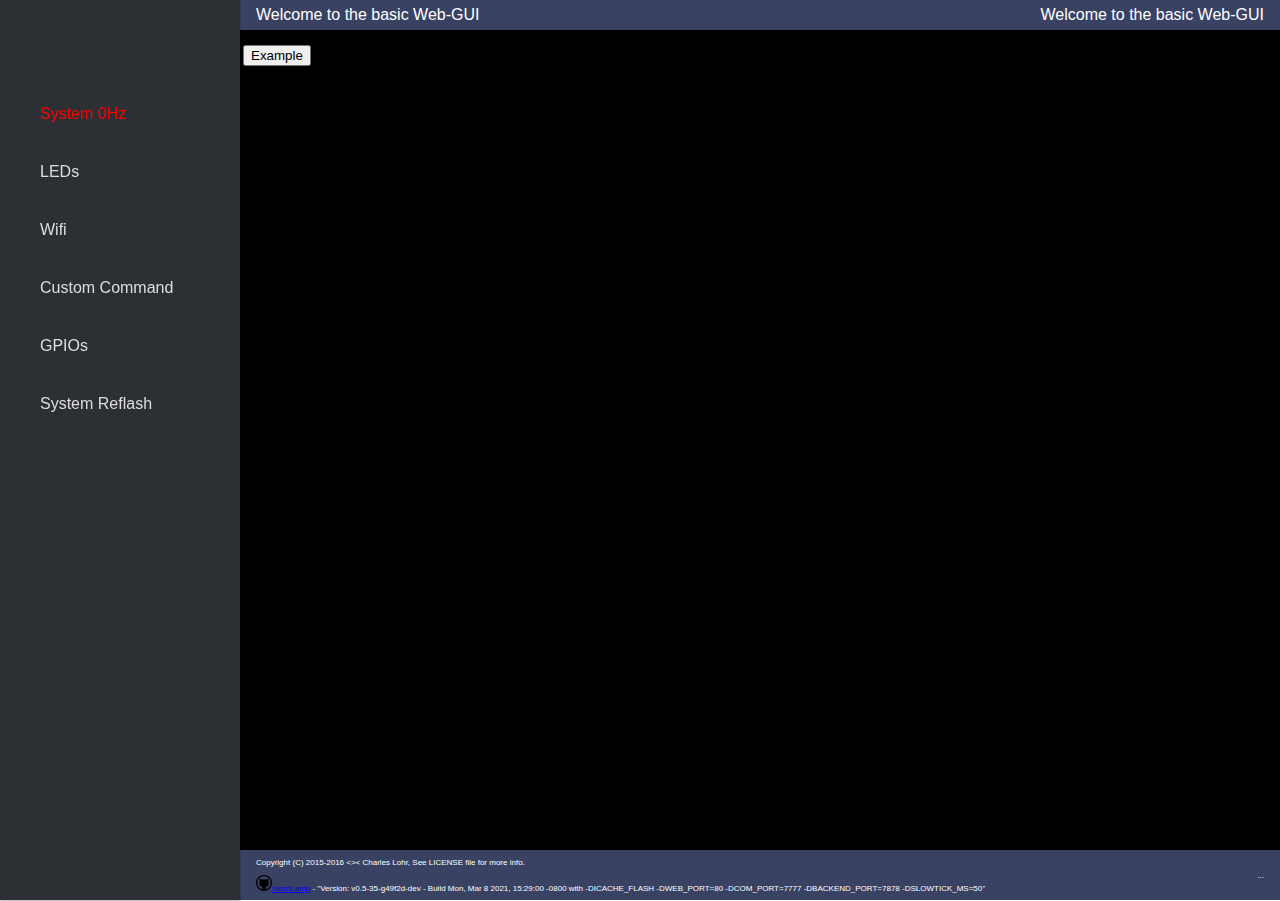
<file: web/tmp/index.html>
<html><head><title>esp82xx-basic</title>
 <script language="javascript" type="text/javascript" src="jquery-2.1.4.min.js.gz"></script>  <script language="javascript" type="text/javascript" src="menuinterface.js"></script>  <script language="javascript" type="text/javascript" src="example.js"></script>  <script language="javascript" type="text/javascript" src="main.js"></script>  <script language="javascript" type="text/javascript" src="script.js"></script>
<!DOCTYPE html>
<html lang="en" >
<head>
  <meta charset="UTF-8">
<link rel="stylesheet" href="./style.css">
<script src="main.js"></script>
<!-- <script src="menuinterface.js"></script> -->
<style>
  table { width: 100%; }
  td { vertical-align: top; }
  .collapsible { display:none; }
  .inbutton { background-color:blue; }
  /* #SystemMessage { position: fixed; top: 5px; background-color: rgb(136, 125, 236); color: #e3e647; left: 5px; display:none; } */
  .dragandrophandler { border:2px dotted #0B85A1; color:#92AAB0;vertical-align:middle;padding:10px 10px 10 10px;margin-bottom:10px;font-size:200%;}
  .unsaved-input { border: 2px solid pink; border-radius: 7px; }
  kbd { background-color: #e1e3e5; border: 1px solid #adb3b9; border-radius: 3px;    box-shadow: 0 1px 0 rgba(12, 13, 14, 0.2), 0 0 0 2px #fff inset; display: inline-block; font-family: Arial,"Helvetica Neue",Helvetica,sans-serif; line-height: 1.4; padding: 0.1em 0.6em; white-space: nowrap; }
  </style>
<script>
  window.onload = function() {
    init();
  };
</script>
</head>
<body>
<!-- partial:index.partial.html -->
<div class="grid-container">
   <div class="menu-icon">
    <i class="fas fa-bars header__menu"></i>
  </div>
   
  <header class="header">
    <div class="header__title">Welcome to the basic Web-GUI</div>
    <div id="SystemMessage" class="header__title">Welcome to the basic Web-GUI</div>
    <!-- <div id="SystemMessage"> </div> -->
  </header>

  <aside class="sidenav">
    <div class="sidenav__close-icon">
      <i class="fas fa-times sidenav__brand-close"></i>
    </div>
    <ul class="sidenav__list">
      <li class="sidenav__list-item" onclick="ShowHideEvent( 'SystemStatus' ); SystemInfoTick();" value='System Status' id=SystemStatusClicker>System</li>
      <!-- <li class="sidenav__list-item"> <input type=submit onclick="ShowHideEvent( 'SystemStatus' ); SystemInfoTick();" value='System Status' id=SystemStatusClicker> </input> </li> -->
      <li class="sidenav__list-item" onclick="ShowHideEvent( 'LEDs' ); KickLEDs();" value="LEDs">LEDs</li>
      <li class="sidenav__list-item" onclick="ShowHideEvent( 'WifiSettings' ); KickWifiTicker();" value="Wifi Settings">Wifi</li>
      <li class="sidenav__list-item" onclick="ShowHideEvent( 'CustomCommand' );" value="Custom Command">Custom Command</li>
      <li class="sidenav__list-item" onclick="ShowHideEvent( 'GPIOs' ); GPIODataTicker();" value="GPIOs">GPIOs</li>
      <li class="sidenav__list-item" onclick="ShowHideEvent( 'SystemReflash' );" value="System Reflash">System Reflash</li>
    </ul>
  </aside>
  <main class="main">
    <table id="MainMenu" class="main-overview"><tbody>
      
    </tbody></table>
<!-- <input type=submit onclick=\"ShowHideEvent( 'SystemStatus' ); SystemInfoTick();\" value='System Status' id=SystemStatusClicker></td><td> \ -->
<!--     <div class="main-header">
      <div class="main-header__heading">Hello User</div>
      <div class="main-header__updates">Recent Items</div>
    </div>

    <div class="main-overview">
      <div class="overviewcard">
        <div class="overviewcard__icon">Overview</div>
        <div class="overviewcard__info">Card</div>
      </div>
      <div class="overviewcard">
        <div class="overviewcard__icon">Overview</div>
        <div class="overviewcard__info">Card</div>
      </div>
      <div class="overviewcard">
        <div class="overviewcard__icon">Overview</div>
        <div class="overviewcard__info">Card</div>
      </div>
      <div class="overviewcard">
        <div class="overviewcard__icon">Overview</div>
        <div class="overviewcard__info">Card</div>
      </div>
    </div>

    <div class="main-cards">
      <div class="card">Card</div>
      <div class="card">Card</div>
      <div class="card">Card</div>
    </div> -->
  </main>

  <footer class="footer">
    <div class="footer__copyright">
      <font>
      <p>Copyright (C) 2015-2016 &lt&gt&lt Charles Lohr, See LICENSE file for more info.</p>
      <p><a href=https://github.com/henryco1/roomLamp><img src="[data-uri]" alt="github-logo">roomLamp</a> - "Version: v0.5-35-g49f2d-dev - Build Mon, Mar  8 2021, 15:29:00 -0800 with -DICACHE_FLASH -DWEB_PORT=80 -DCOM_PORT=7777 -DBACKEND_PORT=7878  -DSLOWTICK_MS=50"</p>
      </font>
    </div>
    <div class="footer__signature">
      <div id=SystemMessage>...</div>
    </div>
  </footer>
</div>
<!-- partial -->
  <script src='https://ajax.googleapis.com/ajax/libs/jquery/3.3.1/jquery.min.js'></script><script  src="./script.js"></script>

</body>
</html>
</file>
<file: web/tmp/style.css>
body {
  margin: 0;
  padding: 0;
  color: #fff;
  font-family: 'Open Sans', Helvetica, sans-serif;
  box-sizing: border-box;
}

/* Assign grid instructions to our parent grid container, mobile-first (hide the sidenav) */
.grid-container {
  display: grid;
  grid-template-columns: 1fr;
  grid-template-rows: 30px 1fr 50px;
  grid-template-areas:
    'header'
    'main'
    'footer';
  height: 100vh;
}

.menu-icon {
  position: fixed; /* Needs to stay visible for all mobile scrolling */
  display: flex;
  top: 5px;
  left: 10px;
  align-items: center;
  justify-content: center;
  background-color: #DADAE3;
  border-radius: 50%;
  z-index: 1;
  cursor: pointer;
  padding: 12px;
}

/* Give every child element its grid name */
.header {
  grid-area: header;
  display: flex;
  align-items: center;
  justify-content: space-between;
  padding: 0 16px;
  background-color: #394263;
}

/* Make room for the menu icon on mobile */
.header__title {
  margin-left: 42px;
}

.sidenav {
  grid-area: sidenav;
  display: flex;
  flex-direction: column;
  height: 100%;
  width: 240px;
  position: fixed;
  overflow-y: auto;
  transform: translateX(-245px);
  transition: all .6s ease-in-out;
  box-shadow: 0 2px 2px 0 rgba(0, 0, 0, 0.16), 0 0 0 1px rgba(0, 0, 0, 0.08);
  z-index: 2; /* Needs to sit above the hamburger menu icon */
  background-color: #2C2F33;
}

.sidenav.active {
  transform: translateX(0);
}

.sidenav__close-icon {
  position: absolute;
  visibility: visible;
  top: 8px;
  right: 12px;
  cursor: pointer;
  font-size: 20px;
  color: #ddd;
}

.sidenav__list {
  padding: 0;
  margin-top: 85px;
  list-style-type: none;
}

.sidenav__list-item {
  padding: 20px 20px 20px 40px;
  color: #ddd;
}

.sidenav__list-item:hover {
  background-color: rgba(255, 255, 255, 0.2);
  cursor: pointer;
}

.main {
  grid-area: main;
  background-color: #000000;
}

/* .collapsible.opened {
  display: flex;
  justify-content: space-between;
  margin: 20px;
  padding: 20px;
  /* height: 150px; */
  background-color: #e3e4e6;
  color: slategray;
} */

/* .main-header {
  display: flex;
  justify-content: space-between;
  margin: 20px;
  padding: 20px;
  height: 150px;
  background-color: #e3e4e6;
  color: slategray;
} */

.main-overview {
  display: grid;
  grid-template-columns: repeat(auto-fit, minmax(265px, 1fr));
  grid-auto-rows: 94px;
  grid-gap: 20px;
  margin: 20px;
}

.collapsible.opened {
  display: flex;
  align-items: center;
  justify-content: space-between;
  padding: 20px;
  background-color: #d3d3;
}

/* .overviewcard {
  display: flex;
  align-items: center;
  justify-content: space-between;
  padding: 20px;
  background-color: #d3d3;
} */

.main-cards {
  column-count: 1;
  column-gap: 20px;
  margin: 20px;
}

.card {
  display: flex;
  flex-direction: column;
  align-items: center;
  width: 100%;
  background-color: #82bef6;
  margin-bottom: 20px;
  -webkit-column-break-inside: avoid;
  padding: 24px;
  box-sizing: border-box;
}

/* Force varying heights to simulate dynamic content */
/* .card:first-child {
  height: 485px;
}

.card:nth-child(2) {
  height: 200px;
}

.card:nth-child(3) {
  height: 265px;
} */

.footer {
  grid-area: footer;
  display: flex;
  align-items: center;
  justify-content: space-between;
  padding: 0 16px;
  font-size: 8px;
  background-color: #394263;
}

/* Non-mobile styles, 750px breakpoint */
@media only screen and (min-width: 46.875em) {
  /* Show the sidenav */
  .grid-container {
    grid-template-columns: 240px 1fr;
    grid-template-areas:
      "sidenav header"
      "sidenav main"
      "sidenav footer";
  }

  .header__title {
    margin-left: 0;
  }

  .sidenav {
    position: relative;
    transform: translateX(0);
  }

  .sidenav__close-icon {
    visibility: hidden;
  }
}

/* Medium screens breakpoint (1050px) */
@media only screen and (min-width: 65.625em) {
  /* Break out main cards into two columns */
  .main-cards {
    column-count: 2;
  }
}

/* Small devices (portrait tablets and large phones, 600px and up) */
/* @media only screen and (min-width: 600px) {
  .grid-container {
    display: grid;
    grid-template-columns: 1fr;
    grid-template-rows: 30px 1fr 50px;
    grid-template-areas:
      'header'
      'main'
      'footer';
  }
} */

/* Extra small devices (phones, 600px and down) */
/* @media only screen and (max-width: 600px) {
  .grid-container {
    grid-template-columns: 240px 1fr;
    grid-template-areas:
      "sidenav header"
      "sidenav main"
      "sidenav footer";
  }
} */
</file>
